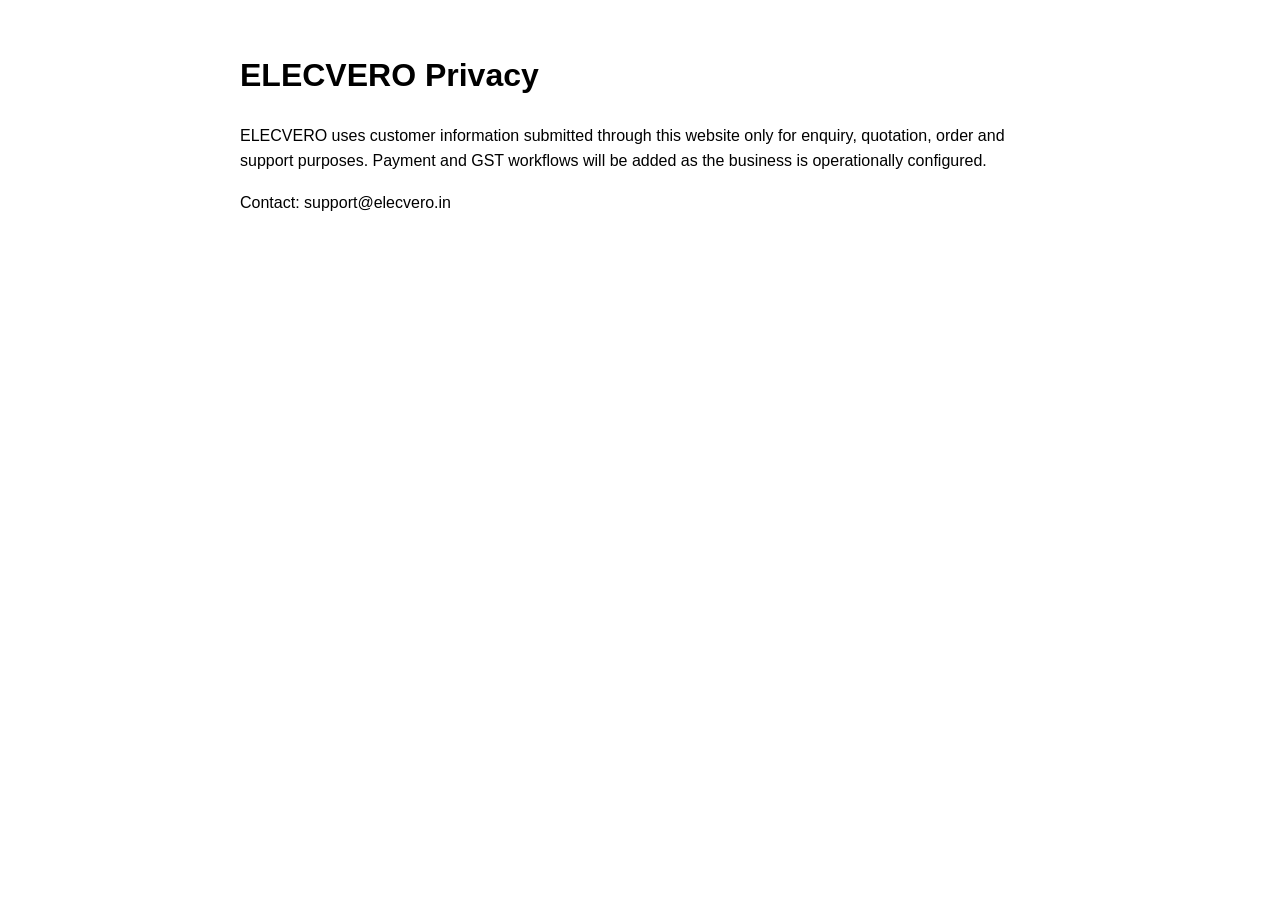
<file: elecvero_v2/public/privacy.html>
<!doctype html><html><head><meta charset="utf-8"><title>Privacy | ELECVERO</title></head><body style="font-family:Arial;max-width:800px;margin:50px auto;line-height:1.6"><h1>ELECVERO Privacy</h1><p>ELECVERO uses customer information submitted through this website only for enquiry, quotation, order and support purposes. Payment and GST workflows will be added as the business is operationally configured.</p><p>Contact: support@elecvero.in</p></body></html>
</file>
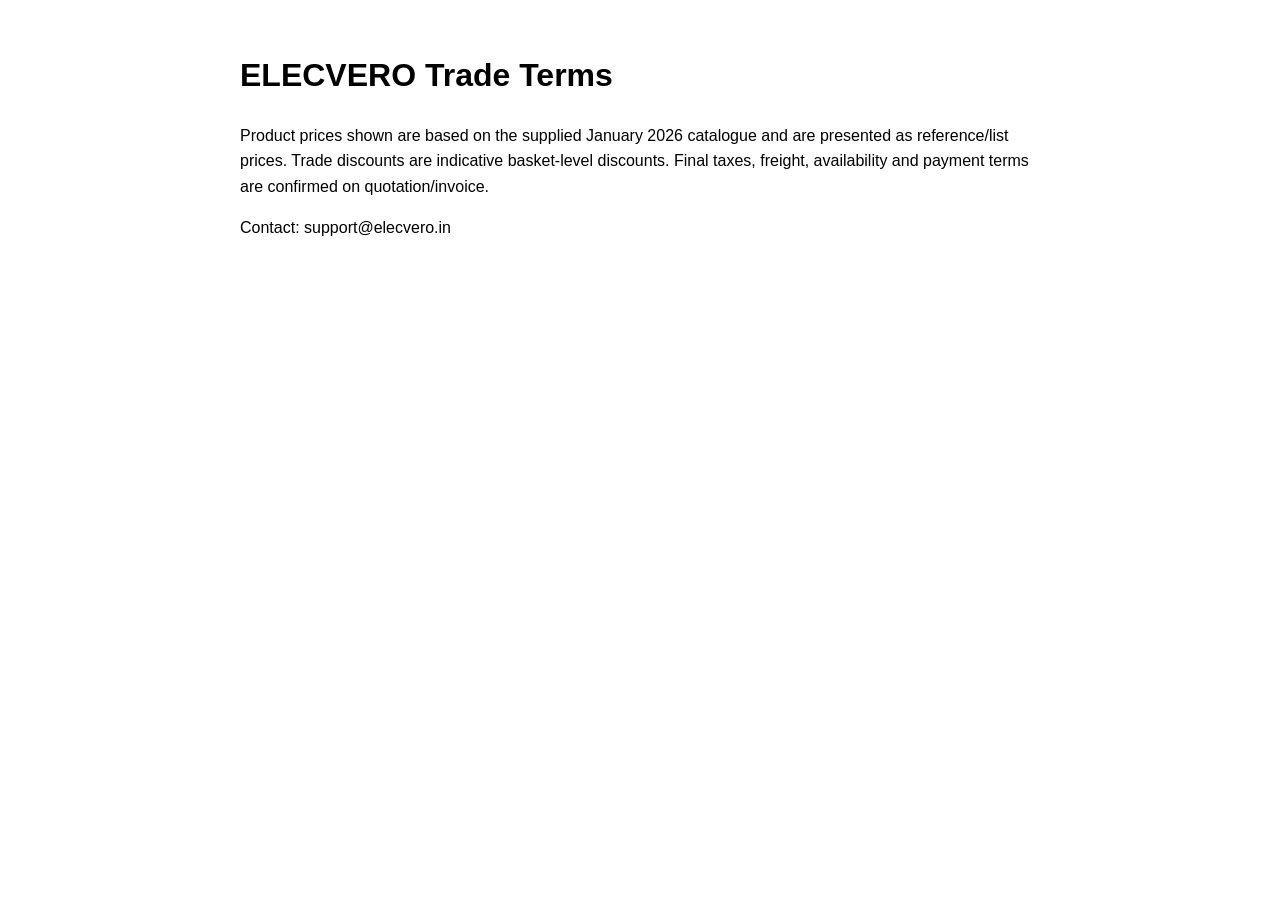
<file: elecvero_v2/public/terms.html>
<!doctype html><html><head><meta charset="utf-8"><title>Terms | ELECVERO</title></head><body style="font-family:Arial;max-width:800px;margin:50px auto;line-height:1.6"><h1>ELECVERO Trade Terms</h1><p>Product prices shown are based on the supplied January 2026 catalogue and are presented as reference/list prices. Trade discounts are indicative basket-level discounts. Final taxes, freight, availability and payment terms are confirmed on quotation/invoice.</p><p>Contact: support@elecvero.in</p></body></html>
</file>
